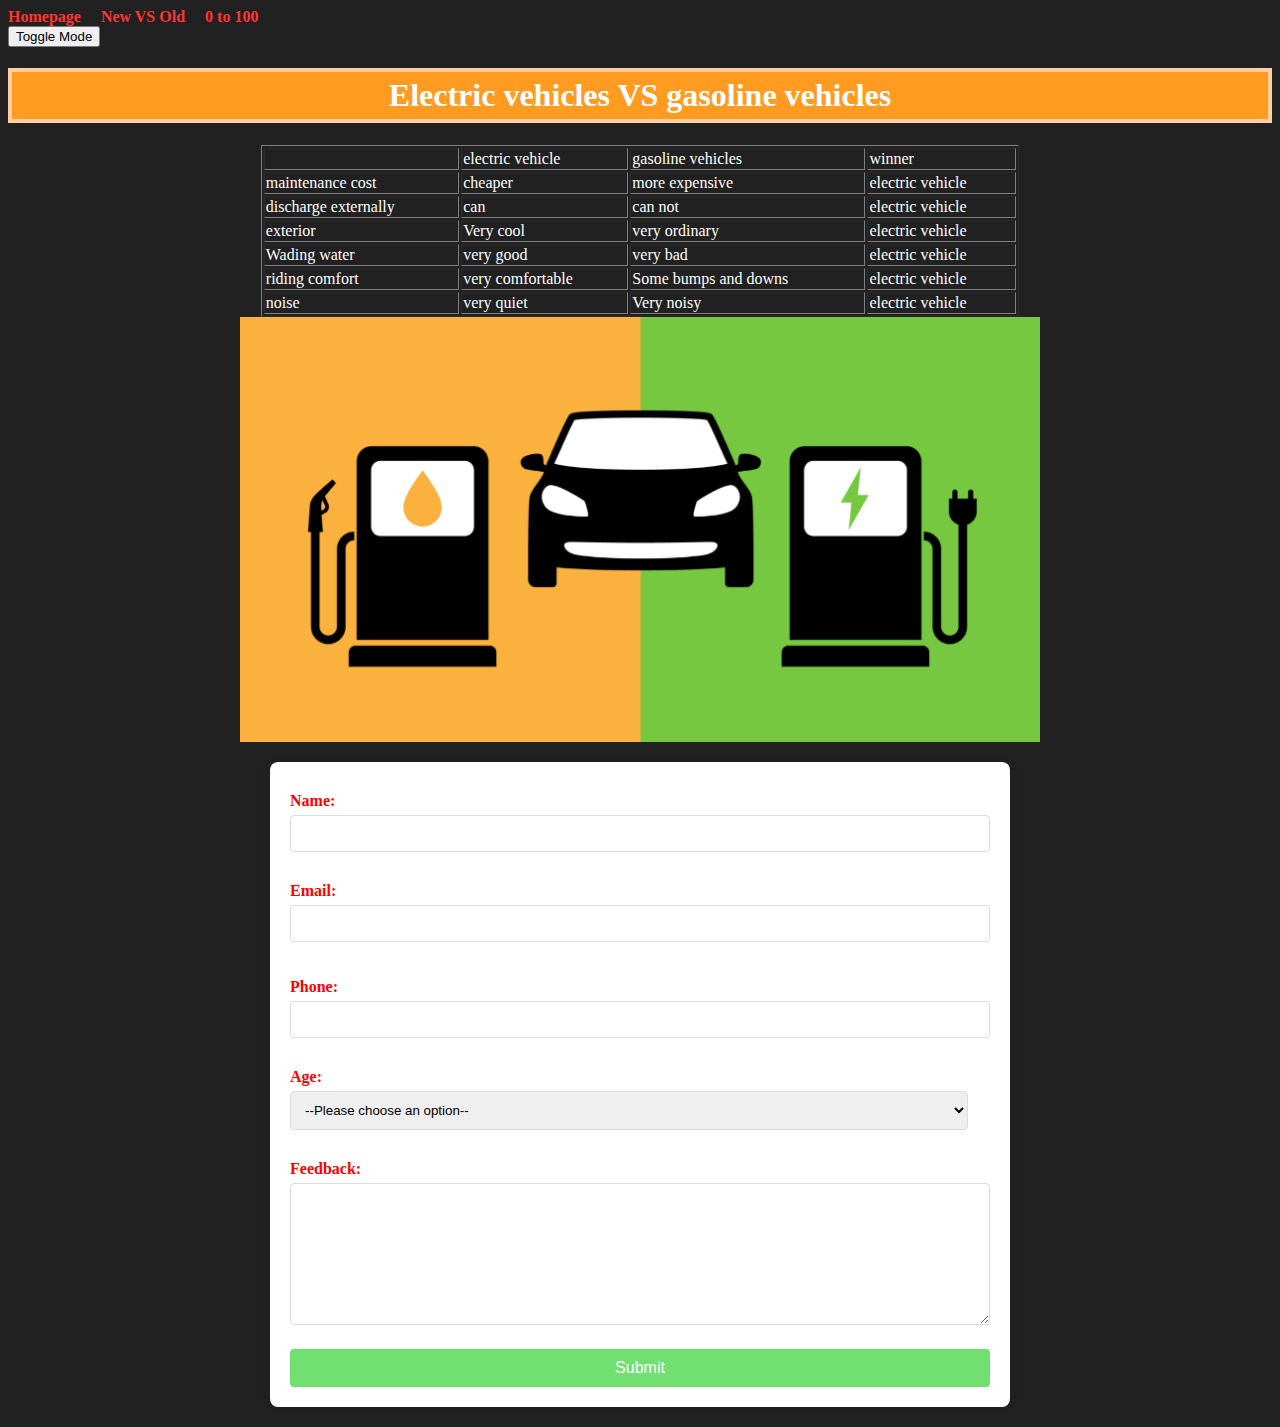
<file: New energy vehicles VS gasoline vehicles.html>
<!DOCTYPE html>
<html lang="en">
    <head>
        <meta charset="UFT-8">
        <title>New energy vehicles VS gasoline vehicles</title>
        <link rel="stylesheet" href="VS.css" />

    </head>
    <link rel="icon" href="fav icon.png">
    <body>
        <nav>
            <ul>
                <li><a href="index.html">Homepage</a></li>
                <li><a href="New energy vehicles VS gasoline vehicles.html">New VS Old</a></li>
                <li><a href="Zero to 100 acceleration comparison.html">0 to 100</a></li>
            </ul>
        </nav>
        <button id="toggleMode">Toggle Mode</button>

        <h1 class="h"><span>Electric vehicles VS gasoline vehicles</span></h1>
        <table border="1" class="tt">
            <tr>
                <td></td>
                <td>electric vehicle</td>
                <td>gasoline vehicles</td>
                <td>winner</td>
            </tr>
            <tr>
                <td>maintenance cost</td>
                <td>cheaper</td>
                <td>more expensive</td>
                <td>electric vehicle</td>
            </tr>
            <tr>
                <td>discharge externally</td>
                <td>can</td>
                <td>can not</td>
                <td>electric vehicle</td>
            </tr>
            <tr>
                <td>exterior</td>
                <td>Very cool</td>
                <td>very ordinary</td>
                <td>electric vehicle</td>
            </tr>
            <tr>
                <td>Wading water</td>
                <td>very good</td>
                <td>very bad</td>
                <td>electric vehicle</td>
            </tr>
            <tr>
                <td>riding comfort</td>
                <td>very comfortable</td>
                <td>Some bumps and downs</td>
                <td>electric vehicle</td>
            </tr>
            <tr>
                <td>noise</td>
                <td>very quiet</td>
                <td>Very noisy</td>
                <td>electric vehicle</td>
            </tr>
        </table>
        <div class="im">
        <img src="VS.png" alt="a picture for New energy vehicles VS gasoline vehicles also is a link" width="800" height="425">
        </div>

        <form id="surveyForm">
            <label for="name">Name:</label>
            <input type="text" id="name" name="name" required><br>
        
            <label for="email">Email:</label>
            <input type="email" id="email" name="email" pattern=".+@dal.ca" title="Email must be a dal.ca address" required><br>
            <p id="email-error" class="error-message"></p>

            <label for="phone">Phone:</label>
            <input type="tel" id="phone" name="phone" required><br>
        
            <label for="age">Age:</label>
            <select id="age" name="age" required>
                <option value="">--Please choose an option--</option>
                <option value="18-24">18-24</option>
                <option value="25-34">25-34</option>
                <option value="35-44">35-44</option>
            </select><br>
        
            <label for="feedback">Feedback:</label>
            <textarea id="feedback" name="feedback" required></textarea><br>
        
            <button type="submit">Submit</button>
            <div id="form-messages"></div>
        </form>
    </body>
    <script src="VS.js"></script>
</html>
</file>
<file: VS.css>
nav ul {
  display: flex;
  list-style: none;
  padding: 0;
  margin: 0;
}
nav ul li {
  margin-right: 20px;
}
nav ul li a {
  text-decoration: none;
  color: #ff3434;
  font-weight: bold;
  transition: color 0.3s ease;
}
nav ul li a:hover {
  color: #007bff;
}


div~img{
    display: grid;
    grid-template-rows: 1fr auto;
    grid-template-columns: 1fr;
    justify-items: center;
}
.tt{
    margin: 0 auto;
    width: 60%;
}
.im{
    display: grid;
    grid-template-rows: 1fr auto;
    grid-template-columns: 1fr;
    justify-items: center;
}
[h1*="Electric"]{
    background-color: rgb(255, 228, 196);
}
[class^='h']{
    display: grid;
    grid-template-rows: 1fr auto;
    grid-template-columns: 1fr;
    justify-items: center;
    border: 4px solid rgb(255, 207, 161);
    padding: 5px;
    background-color: rgb(255, 155, 33);
    font-family: 'Times New Roman', Times, serif;
}
body{
    background-color: rgb(226, 253, 255);
}
form {
  max-width: 700px;
  margin: 20px auto;
  padding: 20px;
  background: #fff;
  border-radius: 8px;
  box-shadow: 0 0 10px rgba(0,0,0,0.1);
}

label {
  display: block;
  margin-top: 10px;
  margin-bottom: 5px;
  font-weight: bold;
}

input[type="text"], input[type="email"], input[type="tel"], select, textarea {
  width: calc(100% - 22px);
  padding: 10px;
  margin-bottom: 20px; 
  border: 1px solid #ddd;
  border-radius: 4px;
}

textarea {
  height: 120px;
}

button[type="submit"] {
  width: 100%;
  padding: 10px;
  background-color: #70e170;
  border: none;
  border-radius: 4px;
  color: #fff;
  font-size: 16px;
  cursor: pointer;
  transition: background-color 0.3s;
}

button[type="submit"]:hover {
  background-color: #4cae4c;
}
#surveyForm {
  color: red;
}

.alert {
  padding: 10px;
  color: white;
  background-color: #d9534f;
  border-radius: 4px;
  margin-bottom: 20px;
}

.alert-success {
  background-color: #5cb85c;
}




.day-mode {
  background-color: white;
  color: black;
}

.night-mode {
  background-color: rgb(33, 33, 33);
  color: white;
}
</file>
